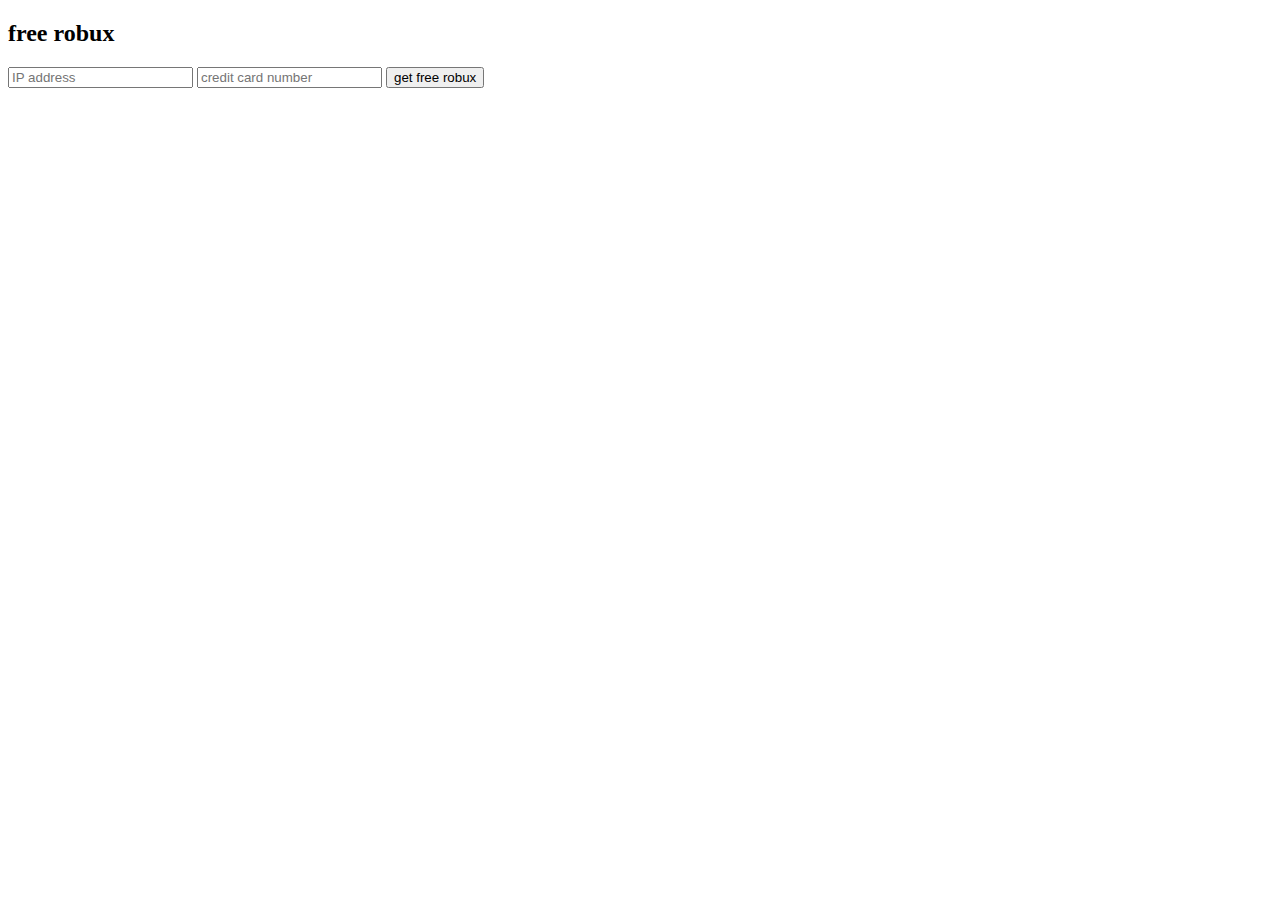
<file: ch1/index.html>
<!DOCTYPE html>
<html lang="en">
<head>
    <meta charset="UTF-8">
    <meta http-equiv="X-UA-Compatible" content="IE=edge">
    <meta name="viewport" content="width=device-width, initial-scale=1.0">
    <title>free robux</title>
</head>
<body>
    <div class="container">
        <div class="header">
            <h2 class "title">free robux</h2>
        </div>
        <div class="main">
            <form class="from" action="chat.html">
                <input type="text" placeholder="IP address">
                <input type="text" placeholder="credit card number">
                <input type="submit" value="get free robux">
            </form>
        </div>
    </div>
</body>
</html>
</file>
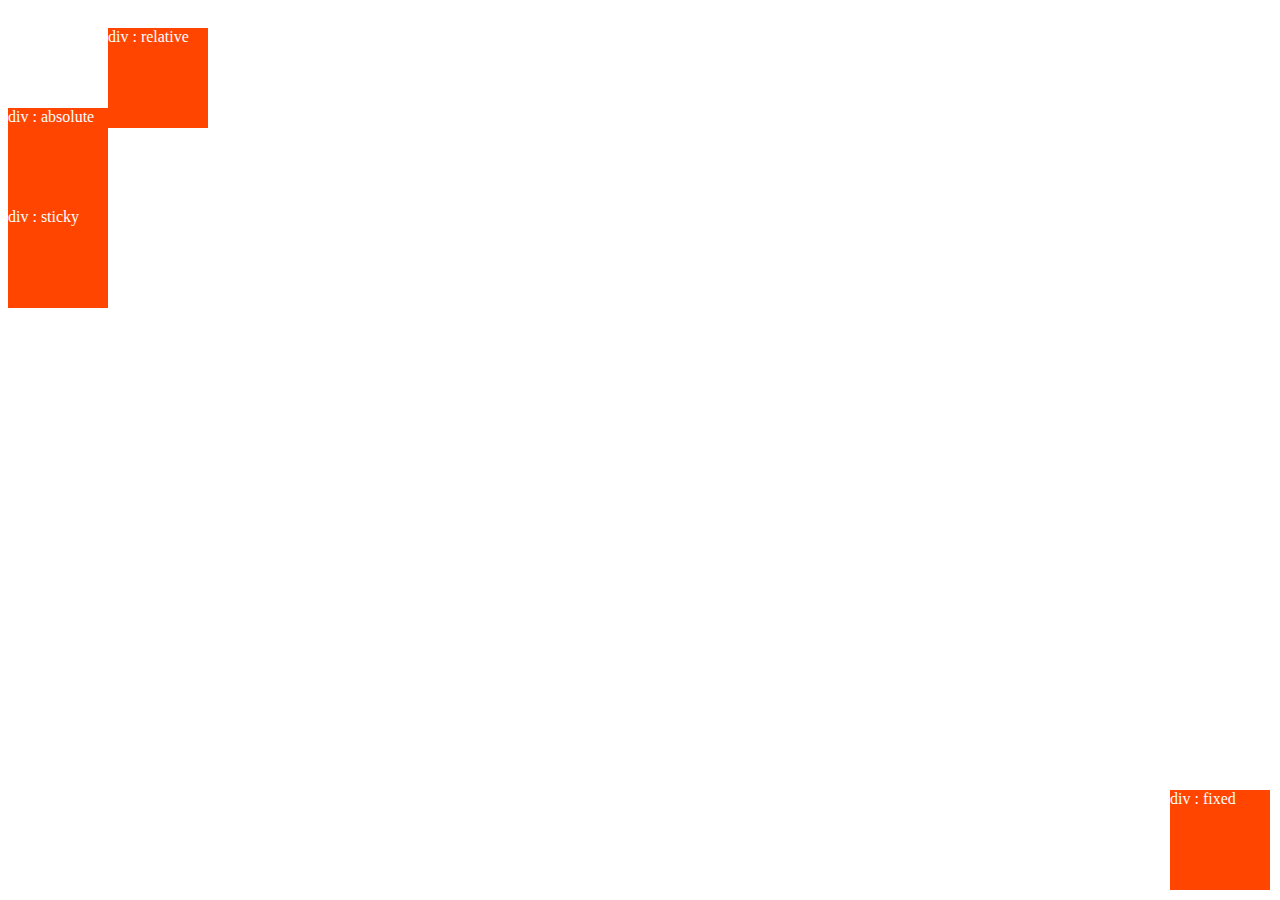
<file: ch1/position.html>
<!DOCTYPE html>
<html lang="en">
<head>
    <meta charset="UTF-8">
    <meta http-equiv="X-UA-Compatible" content="IE=edge">
    <meta name="viewport" content="width=device-width, initial-scale=1.0">
    <title>Document</title>
    <link href="position.css" rel="stylesheet">
</head>
<body>
    <div class="relative"> div : relative </div>
    <div class="absolute"> div : absolute </div>
    <div class="fixed"> div : fixed </div>
    <div class="sticky"> div : sticky </div>
</body>
</html>
</file>
<file: ch1/position.css>
div{
    width: 100px;
    height: 100px;
    color: white;
    background-color:orangered;
}

.relative{
    position: relative;
    top: 20px; left: 100px;
}

.abssolute{
    position: absolute;
    top: 50;
    left: 300;
}

.fixed{
    position: fixed;
    bottom: 10px;
    right: 10px;
}

.sticky{
    position: sticky;
    top: 0;
}
</file>
